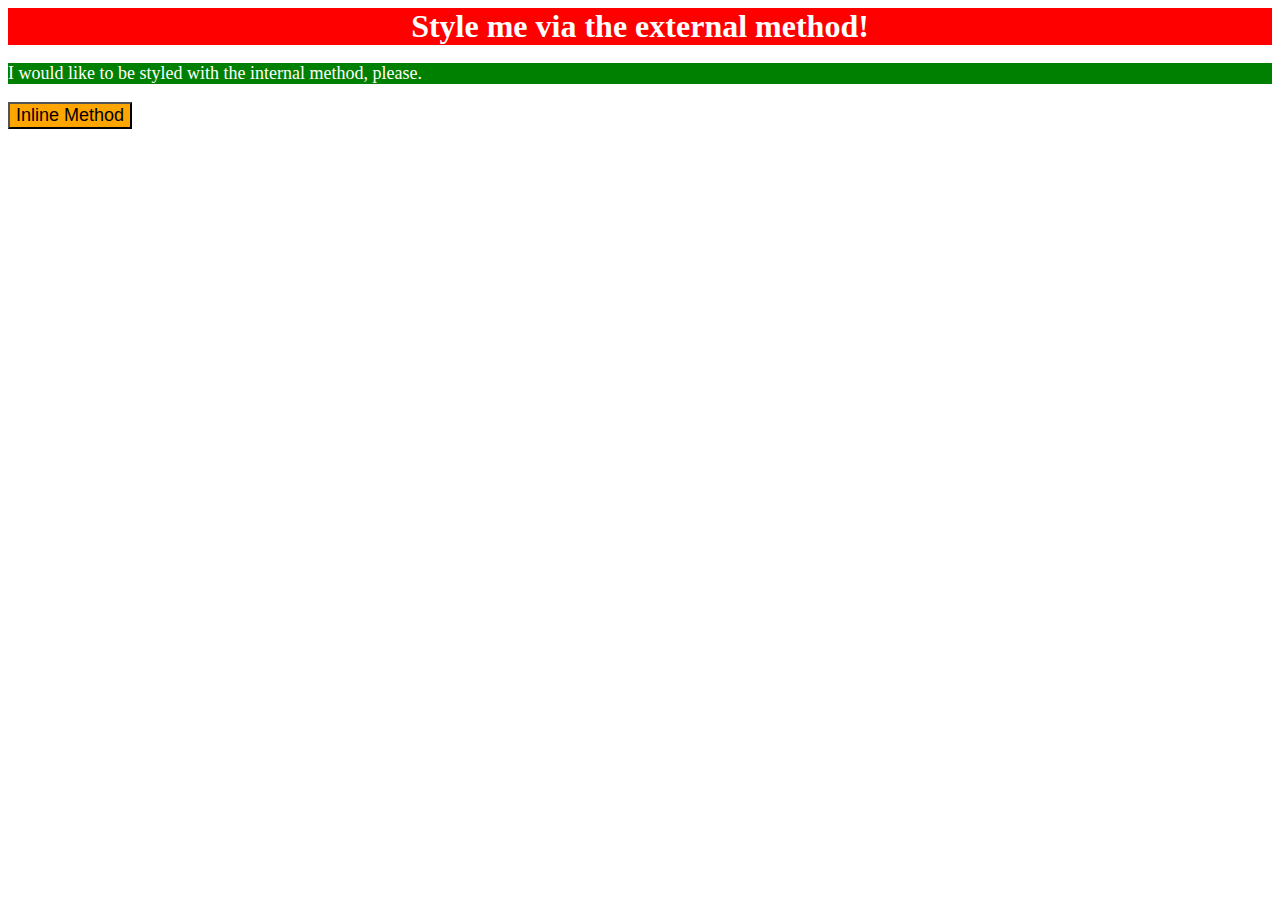
<file: foundations/01-css-methods/index.html>
<!DOCTYPE html>
<html lang="en">
  <head>
    <meta charset="UTF-8">
    <meta http-equiv="X-UA-Compatible" content="IE=edge">
    <meta name="viewport" content="width=device-width, initial-scale=1.0">
    <title>Methods for Adding CSS</title>
    <link rel="stylesheet" href="estilos.css">
    <style>
      p {
        background-color: green;
        color: white;
        font-size: 18px;

      }
    </style>
  </head>
  <body>
    <div>Style me via the external method!</div>
    <p>I would like to be styled with the internal method, please.</p>
    <button style="background-color: orange; font-size: 18px;">Inline Method</button>
  </body>
</html>
</file>
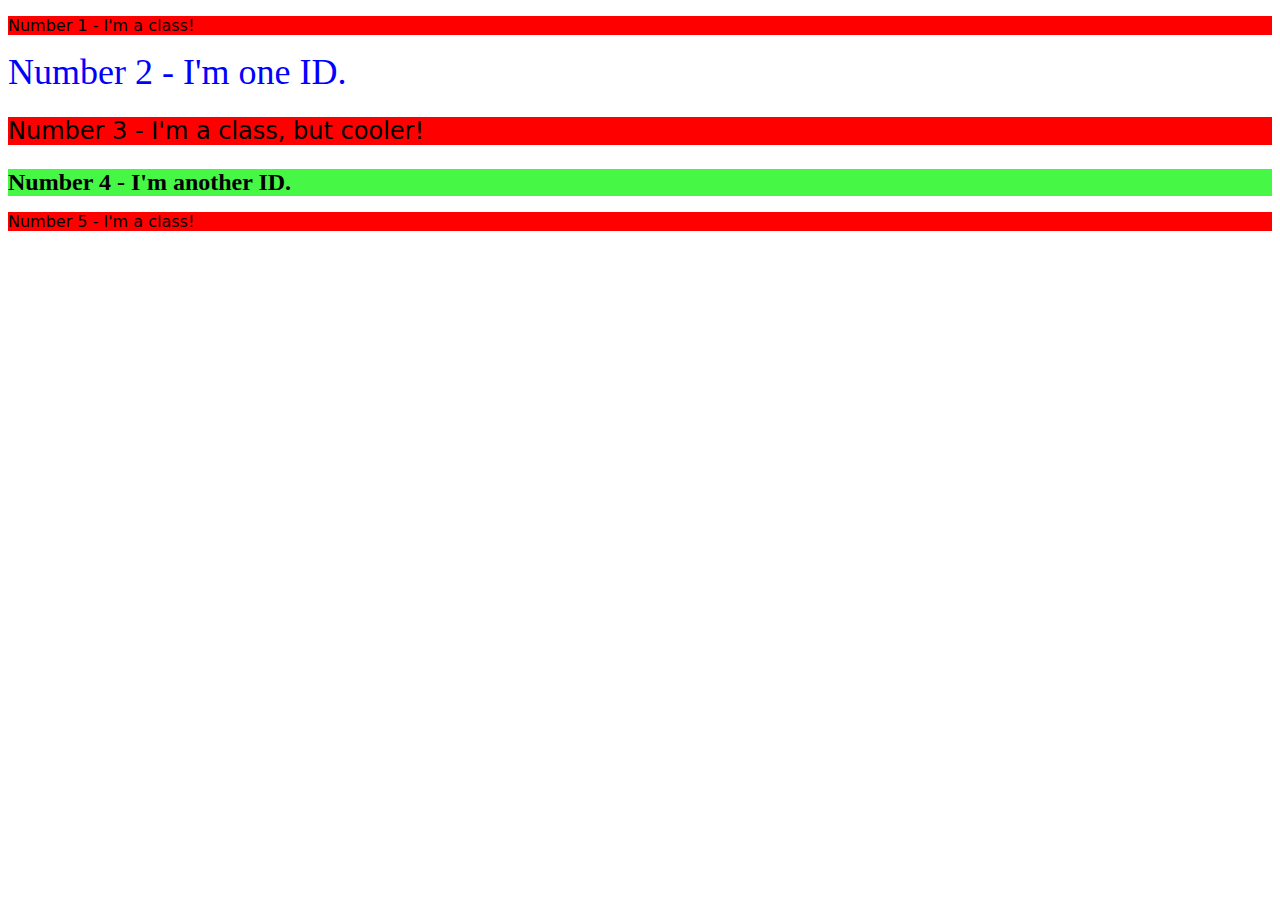
<file: foundations/02-class-id-selectors/index.html>
<!DOCTYPE html>
<html lang="en">
  <head>
    <meta charset="UTF-8">
    <meta http-equiv="X-UA-Compatible" content="IE=edge">
    <meta name="viewport" content="width=device-width, initial-scale=1.0">
    <title>Class and ID Selectors</title>
    <link rel="stylesheet" href="style.css">
  </head>
  <body>
    <p class="impares">Number 1 - I'm a class!</p>
    <div id="segundo">Number 2 - I'm one ID.</div>
    <p class="impares" id="tercero">Number 3 - I'm a class, but cooler!</p>
    <div id="cuarto">Number 4 - I'm another ID.</div>
    <p class="impares">Number 5 - I'm a class!</p>
  </body>
</html>
</file>
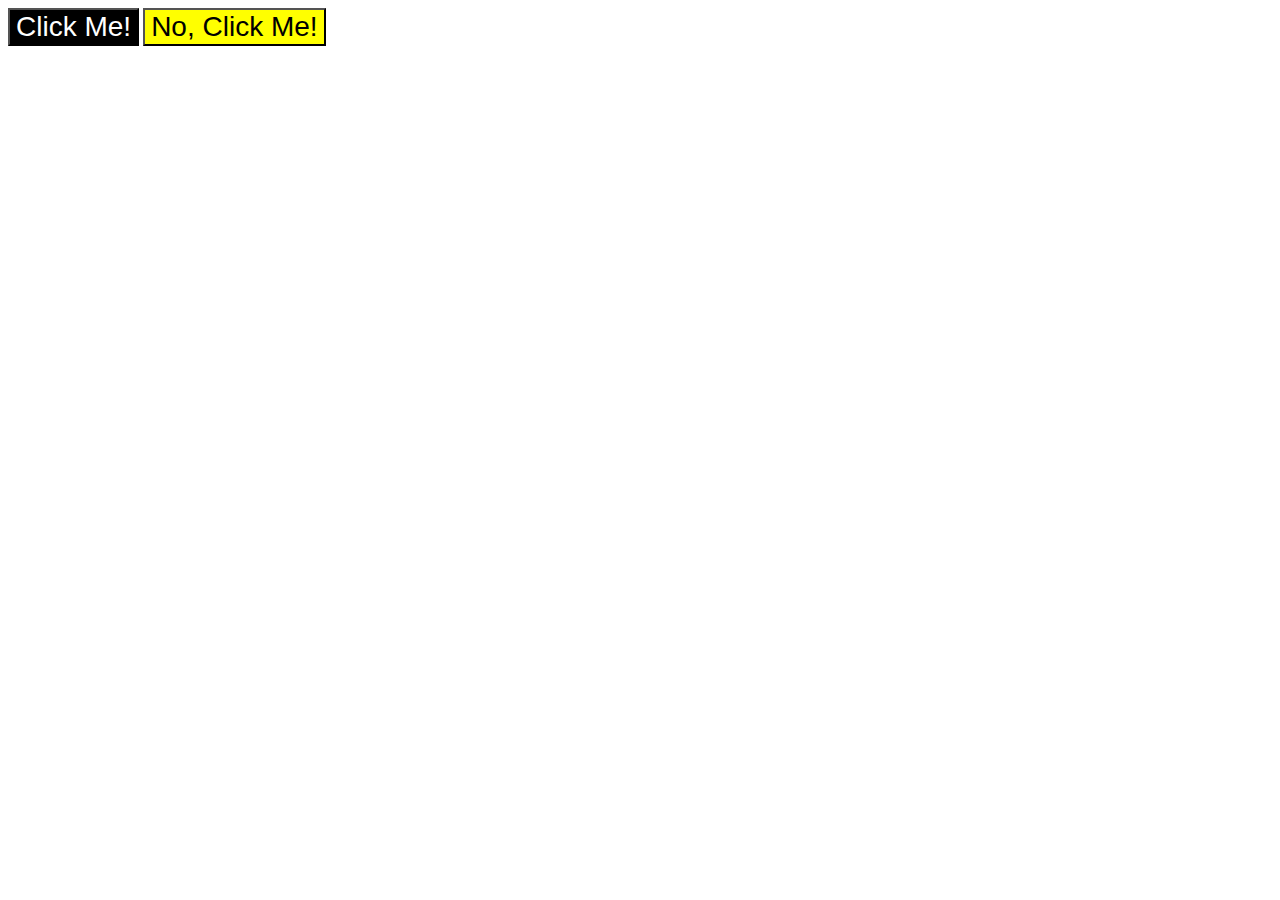
<file: foundations/03-grouping-selectors/index.html>
<!DOCTYPE html>
<html lang="en">
  <head>
    <meta charset="UTF-8">
    <meta http-equiv="X-UA-Compatible" content="IE=edge">
    <meta name="viewport" content="width=device-width, initial-scale=1.0">
    <title>Grouping Selectors</title>
    <link rel="stylesheet" href="style.css">
  </head>
  <body>
    <button class="botonUno">Click Me!</button>
    <button class="botonDos">No, Click Me!</button>
  </body>
</html>
</file>
<file: foundations/01-css-methods/estilos.css>
div {
    background-color:red ;
    color: white;
    font-size: 32px;
    text-align: center;
    font-weight: bold;
}
</file>
<file: foundations/02-class-id-selectors/style.css>
.impares{
    background-color: red;
    font-family: Verdana, DejaVu Sans, sans-serif;
}

#segundo {
    color: blue;
    font-size: 36px;
}

#tercero {
    font-size: 24px;
}

#cuarto {
    background-color: rgb(70, 247, 70);
    font-size: 24px;
    font-weight: bold;
}
</file>
<file: foundations/03-grouping-selectors/style.css>
.botonUno {
    background-color: black;
    color: white;
}

.botonDos {
    background-color: yellow;
}

.botonUno,
.botonDos {
    font-size: 28px;
    font-family: Helvetica, 'Times New Roman', sans-serif;
}
</file>
